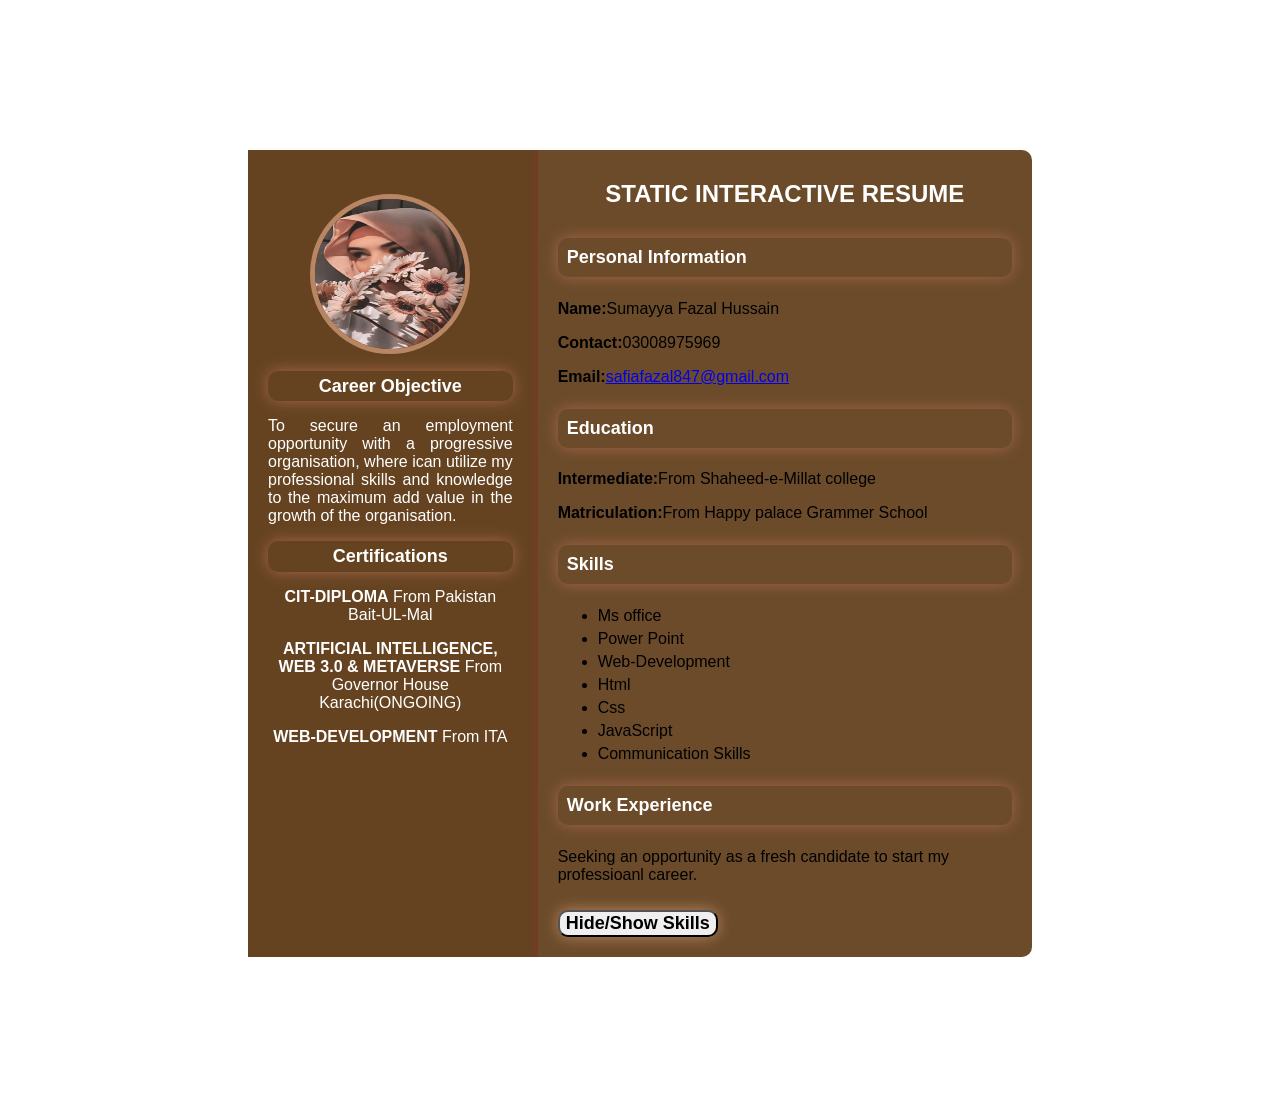
<file: milestone 1/index.html>
<!DOCTYPE html>
<html lang="en">
<head>
    <meta charset="UTF-8">
    <meta name="viewport" content="width=device-width, initial-scale=1.0">
    <title>STATIC INTERACTIVE RESUME</title>
    <link rel="stylesheet" href="style.css">
</head>
<body>
    <div class="resume-container">
    <!--LEFT-SECTION-->
    <div class="left-section">
        <img src="hsc.jpg" alt="Profile Picture"class="profile-picture">
        <section id="objective">
               <h3 style="color:white;">Career Objective</h3>
            <p style="text-align: justify; hyphens: auto;"> To secure an employment opportunity with a progressive organisation, where ican utilize my professional skills and knowledge to the maximum  add value in the growth of the organisation.</p>
        </section>
    
        <section id="certification">
        <h3 style="color:white;" >Certifications</h3>
        <p><b>CIT-DIPLOMA</b> From Pakistan Bait-UL-Mal</p>
        <p><b> ARTIFICIAL INTELLIGENCE, WEB 3.0 & METAVERSE</b> From Governor House Karachi(ONGOING)</p>
        <p><b>WEB-DEVELOPMENT</b> From ITA</p>
    </section>
    </div>
    
<!--RIGHT-SECTION-->
<div class="right-section">
    <h1 style="color:white;">STATIC INTERACTIVE RESUME</h1>
    <!--Personal-INFORMATION-->
<section id="personal-info">
<h3>Personal Information</h3>
<p><b>Name:</b>Sumayya Fazal Hussain</p>
<p><b>Contact:</b>03008975969</p>
<p><b>Email:</b><a href="mailto:safiafazal847@gmail.com">safiafazal847@gmail.com</a></p>
</section>

<!--Education-section-->
<section id="education">
    <h3>Education</h3>
    <p><b>Intermediate:</b>From Shaheed-e-Millat college</p>
    <p><b>Matriculation:</b>From Happy palace Grammer School</p>
</section>

<!--Skills-Section-->
<section id="skills">
    <h3>Skills</h3>
    <ul>
        <li>Ms office</li>
        <li>Power Point</li>
        <li>Web-Development</li>
        <li>Html</li>
        <li>Css</li>
        <li>JavaScript</li>
        <li>Communication Skills</li>

    </ul>
</section>
<!--Work-Experience-->
<section id="work-experience">
<h3>Work Experience</h3>
<p>Seeking an opportunity as a fresh candidate to start my professioanl career.</p>
</section>

<!--Button to toggle skill section-->
<button id="toggle-Skills"><b>Hide/Show Skills</b></button>
</div>
</div>
<script src="script.js"></script>
</body>
</html>
</file>
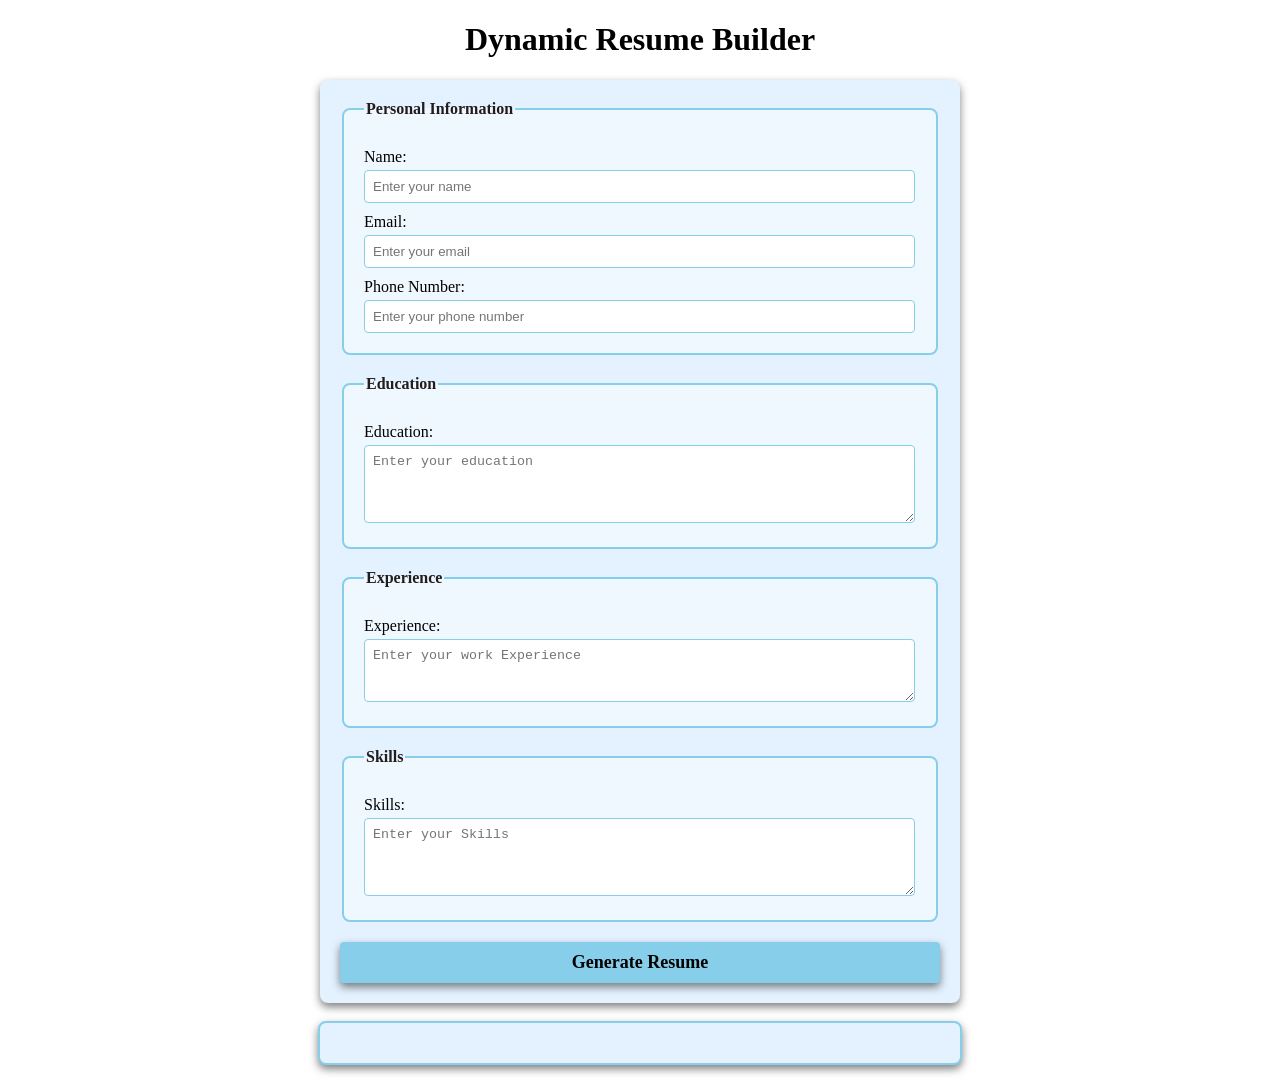
<file: Milestone 3/index.html>
<!DOCTYPE html>
<html lang="en">
<head>
    <meta charset="UTF-8">
    <meta name="viewport" content="width=device-width, initial-scale=1.0">
    <title>Dynamic Resume Builder</title>
    <link rel="stylesheet" href="style.css">
</head>
<body>
    <h1>Dynamic Resume Builder</h1>
    <form id="resume-form">
<fieldset>
    <legend>Personal Information</legend>
    <label for="name">Name:</label>
    <input type="text" id="name" placeholder="Enter your name" required>

    <label for="email">Email:</label>
    <input type="email" id="email" placeholder="Enter your email" required>
    
    <label for="phone">Phone Number:</label>
    <input type="phone" id="phone" placeholder="Enter your phone number" required>


    </fieldset>
  

<fieldset>
  <legend>Education</legend>
  <label for="education">Education:</label>
  <textarea id="education" placeholder="Enter your education" rows="4" required></textarea>
</fieldset>


<fieldset>
<legend>Experience</legend>
<label for="experience">Experience:</label>
  <textarea id="experience" placeholder="Enter your work Experience" rows="3" required></textarea>
</fieldset>

<fieldset>
    <legend>Skills</legend>
    <label for="skills">Skills:</label>
  <textarea id="skills" placeholder="Enter your Skills" rows="4" required></textarea>
</fieldset>

<button type="submit"> <b>Generate Resume</b></button>


</form>
<br>

<!--Dynamic Resume-->
<div id="resume-display">
<!--reume will be generated below-->
</div>

<script src="script.js"></script>


</body>
</html>
</file>
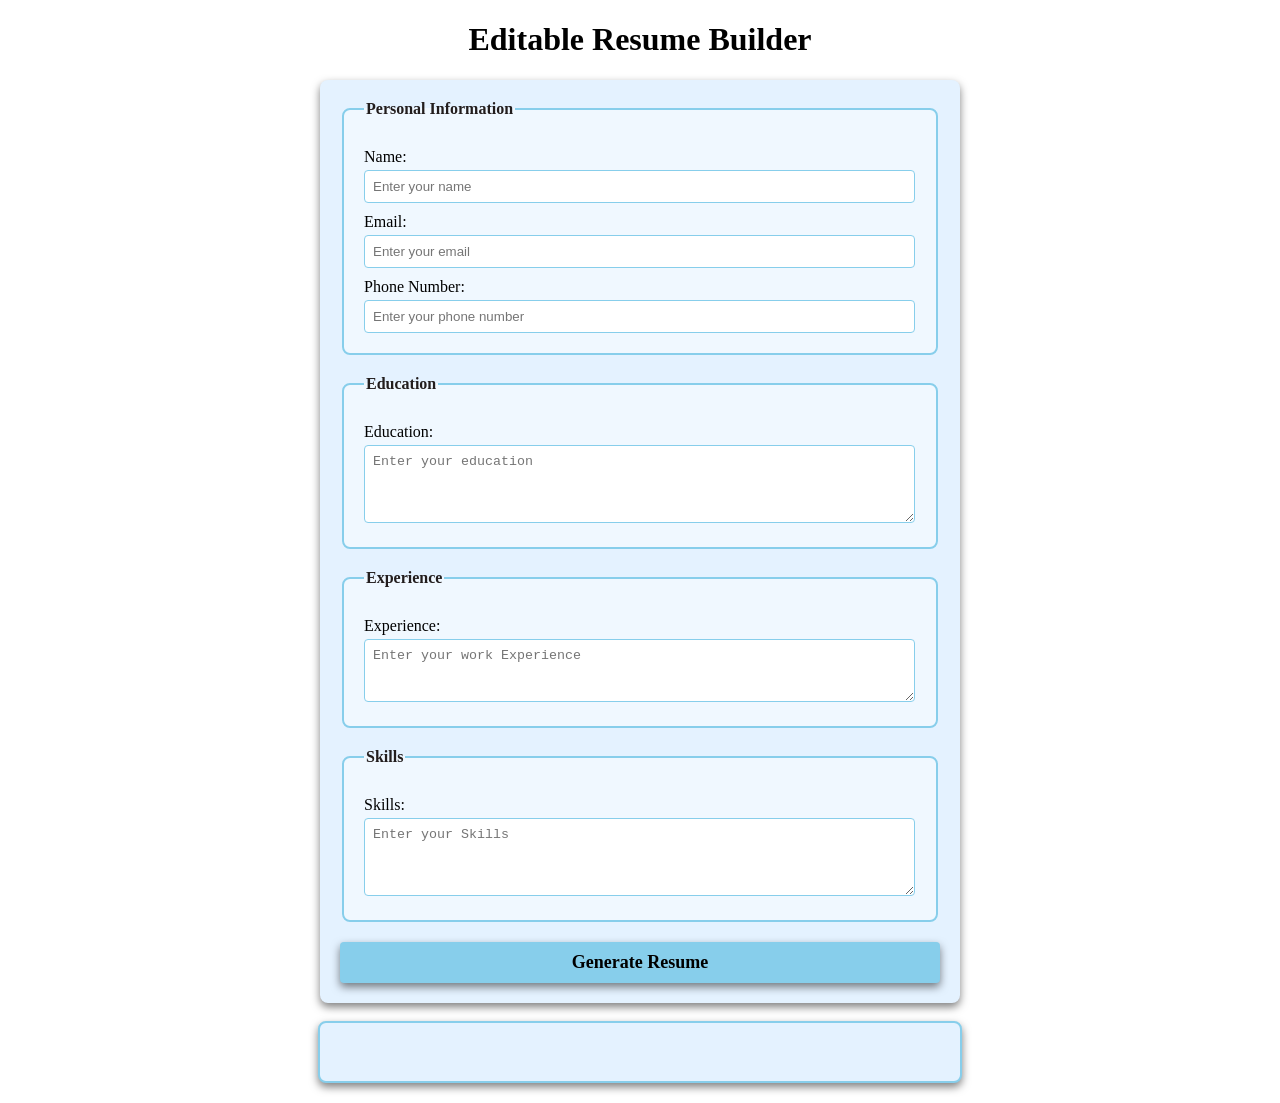
<file: Milestone 4/index.html>
<!DOCTYPE html>
<html lang="en">
<head>
    <meta charset="UTF-8">
    <meta name="viewport" content="width=device-width, initial-scale=1.0">
    <title>Editable Resume Builder</title>
    <link rel="stylesheet" href="style.css">
</head>
<body>
    <h1>Editable Resume Builder</h1>
    <form id="resume-form">
<fieldset>
    <legend>Personal Information</legend>
    <label for="name">Name:</label>
    <input type="text" id="name" placeholder="Enter your name" required>

    <label for="email">Email:</label>
    <input type="email" id="email" placeholder="Enter your email" required>
    
    <label for="phone">Phone Number:</label>
    <input type="phone" id="phone" placeholder="Enter your phone number" required>


    </fieldset>
  

<fieldset>
  <legend>Education</legend>
  <label for="education">Education:</label>
  <textarea id="education" placeholder="Enter your education" rows="4" required></textarea>
</fieldset>


<fieldset>
<legend>Experience</legend>
<label for="experience">Experience:</label>
  <textarea id="experience" placeholder="Enter your work Experience" rows="3" required></textarea>
</fieldset>

<fieldset>
    <legend>Skills</legend>
    <label for="skills">Skills:</label>
  <textarea id="skills" placeholder="Enter your Skills" rows="4" required></textarea>
</fieldset>

<button type="submit"> <b>Generate Resume</b></button>


</form>
<br>

<!--Dynamic & Editable Resume-->
<div id="resume-display" contenteditable="true">
<!--reume will be generated below-->
</div>

<script src="script.js"></script>


</body>
</html>
</file>
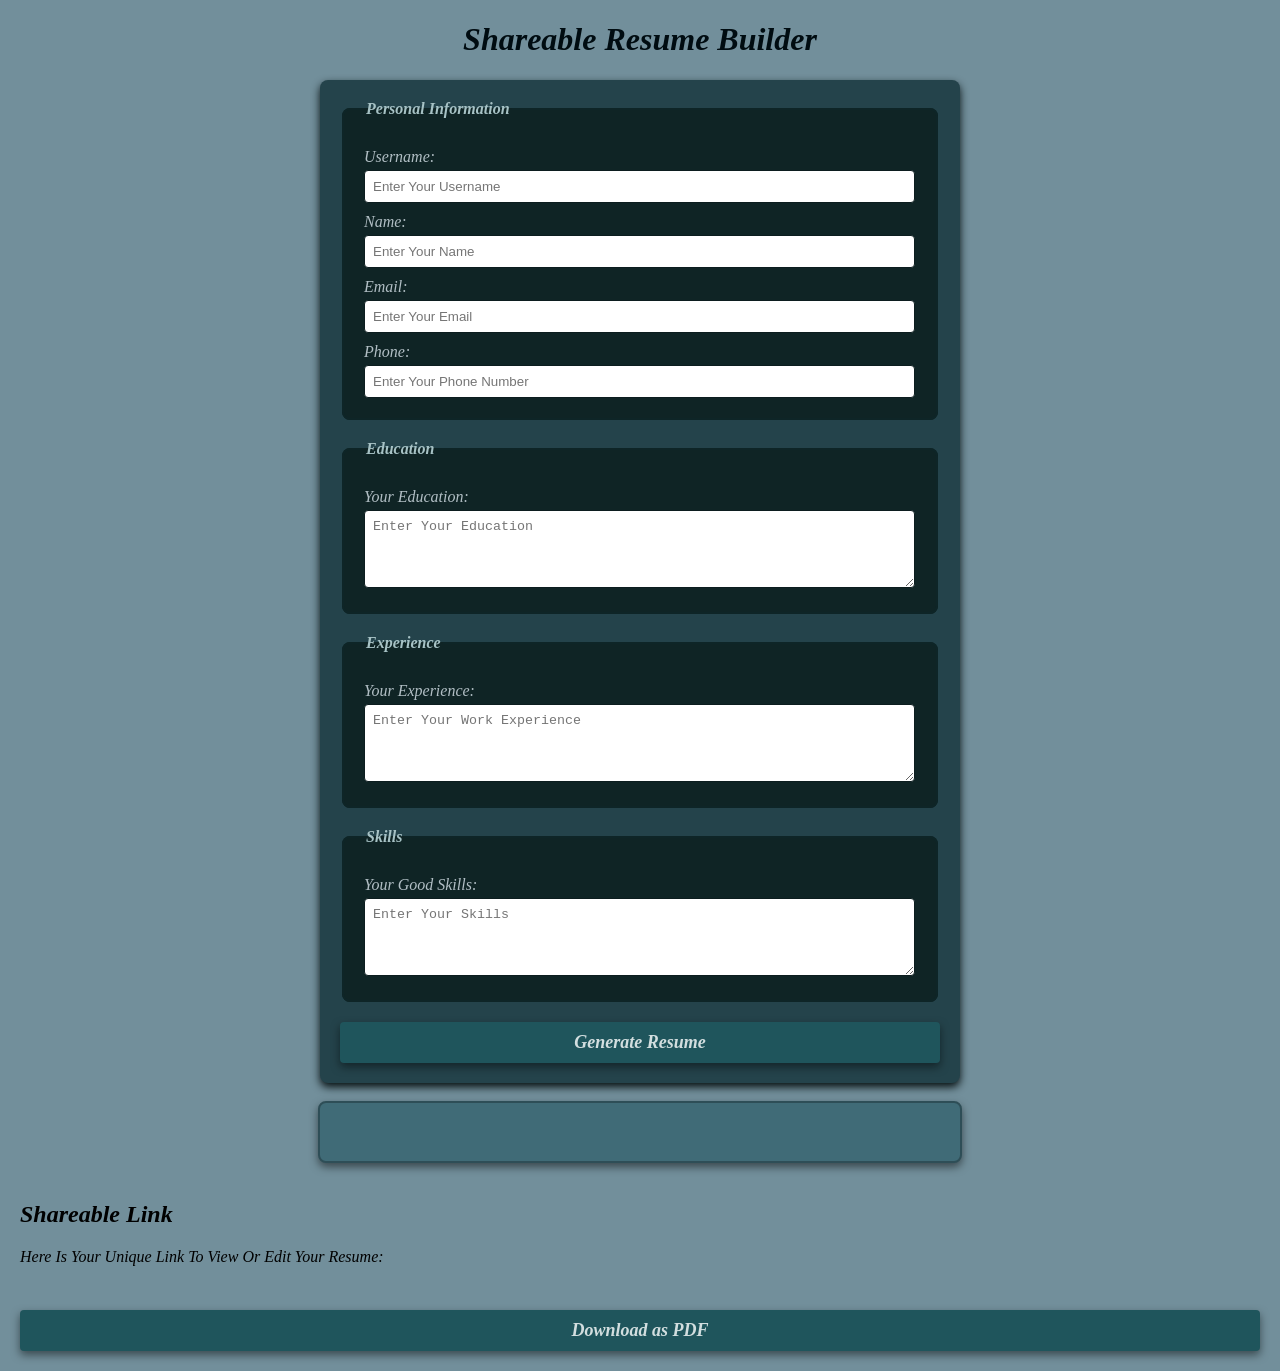
<file: milestone5/index.html>
<!DOCTYPE html>
<html lang="en">
<head>
    <meta charset="UTF-8">
    <meta name="viewport" content="width=device-width, initial-scale=1.0">
    <title>Shareable Resume Builder</title>
    <link rel="stylesheet" href="style.css"> 
</head>
<body>
    <h1><i><b>Shareable Resume Builder</b></i></h1>
    <form id="resume-form">
        <fieldset>
            <legend><i>Personal Information</i></legend>

            <label for="username"><i>Username:</i></label>
            <input  type="text" id="username" placeholder="Enter Your Username" required>

            <label for="name"><i>Name:</i></label>
            <input  type="text" id="name" placeholder="Enter Your Name" required>

            <label for="email"><i>Email:</i></label>
            <input  type="email" id="email" placeholder="Enter Your Email" required>

            <label for="phone"><i>Phone:</i></label>
            <input  type="tel" id="phone" placeholder="Enter Your Phone Number" required>
        </fieldset>

        <fieldset>
            <legend><i>Education</i></legend>
            <label for="education"><i>Your Education:</i> </label>
           <textarea id="education" placeholder="Enter Your Education" rows="4" required></textarea>
        </fieldset>

        <fieldset>
            <legend><i>Experience</i></legend>
            <label for="experience"><i>Your Experience:</i> </label>
            <textarea id="experience" placeholder="Enter Your Work Experience" rows="4" required></textarea>
        </fieldset>

        <fieldset>
            <legend><i>Skills</i></legend>
            <label for="skills"><i>Your Good Skills:</i> </label>
            <textarea id="skills" placeholder="Enter Your Skills" rows="4" required></textarea>
        </fieldset>

        <button type="submit"><b><i>Generate Resume</i></b></button>
       
    </form>
    <br>
    <!-- Dynamic & Editable Resume -->
     <div id="resume-display" contenteditable="true">
        <!-- Resume Will be Generated Below -->
     </div>

     <br>

     <!-- Section For Shareable link & download option -->

     <div id="shareable-link-container" style="display: none;"></div>

     <h2> <i><b>Shareable Link</b></i> </h2>
     <p><i> Here Is Your Unique Link To View Or Edit Your Resume:</i></p>
     <a href="" id="shareable-link" target="_blank"></a>
     <br>
     <button id="download-pdf"><b><i>Download as PDF</i></b></button>

     <script src="main.js"></script>

</body>
</html>
</file>
<file: milestone 1/style.css>
/* GENERAL STYLING */
body {
    font-family:'Arial',sans-serif;
    background-color:white;
    margin: 0;
    padding:150px;
}

.resume-container{
    display:flex;
    background-color: #654321f4;
    width:80%;
    margin: 0 auto;
    border-radius: 10px;
    box-shadow: 0 0 20px (0,0,0,0.1) ;

} 

/*LEFT SECTIN STYLING*/
.left-section {
    background-color:#654321;
    color:white;
    padding: 20px;
    width:35%;
    text-align: center;
    border-right: 5px solid rgba(165, 42, 42, 0.221);
}

.profile-picture{
    width: 150px;
    height:150px;
    margin-top:10%;
border-radius:50%;
border:5px solid #b98663;
margin: bottom 20px;
}

h1{
    font-size: 24px;
    margin:10px 0;
    margin-bottom: 30px;
    text-align:center;
}
h3{
    font-size:18px;
    padding:2%;
    margin:20px 0 10px;
color:white;
border-radius: 10px;
box-shadow:0 0 15px #a6674c;
margin-top: 5%;
margin-bottom:5%;
}

ul{
    list-style-type: fill round;
    padding:10;
    margin:10px 0;

}

ul li{
    margin: 5px 0;

}

/*RIGHT SECTION STYLING*/
.right-section {
    padding:20px;
    width:65%;
}

button{
    font-family: Arial,sans-serif;
border-radius: 10px;
box-shadow:0 0 15px #b98663;
cursor: pointer;
margin-top: 10px;
font-size:18px;
}

button:hover {
    background-color:#f7ae62;
}
</file>
<file: Milestone 3/style.css>
/* Styling form and resume sections */


body {

    font-family: 'Times New Roman', Times, serif;

    margin: 20px;

    padding: 0;

    background-color: white;

}


form {

    margin: auto;

    background-color: rgb(228, 242, 255);

    border-radius: 8px;

    box-shadow: 0 4px 8px rgba(0, 0, 0, 0.5);

    padding: 20px;

    max-width: 600px;

}


h1 {

    text-align: center;

    color: black;

}


fieldset {

    border: 2px solid skyblue;

    border-radius: 8px;

    padding: 20px;

    margin-bottom: 20px;

    background-color: aliceblue;

}


legend {

    font-weight: bold;

    text-align: left;

    color: rgb(34, 29, 29);

}


label {

    display: block;

    margin-top: 10px;

    color: black;


}


input,textarea {

    margin-top: 4px;

    padding: 8px;

    width: calc(100% - 1px);

    border: 1px solid skyblue;

    border-radius: 4px;

    box-sizing: border-box;

}


button {

    display: block;

    width: 100%;

    background-color: skyblue;

    color: black;

    border: none;

    border-radius: 4px;

    box-shadow: 0 4px 8px rgba(0, 0, 0, 0.5);

    margin-top: 10px;

    font-size: 18px;

    font-family: 'Times New Roman', Times, serif;

    padding: 10px;

    cursor: pointer;

}


button :hover {

    color: blue;

}


#resume-display {

    max-width: 600px;

    margin: auto;

    padding: 20px;

    border: 2px solid skyblue;

    border-radius: 8px;

    background-color: rgb(228, 242, 255);

    box-shadow: 0 4px 8px rgba(0, 0, 0, 0.5);

}


#resume-display h2 {

    color: black;

}
</file>
<file: Milestone 4/style.css>
/* Styling form and resume sections */


body {

    font-family: 'Times New Roman', Times, serif;

    margin: 20px;

    padding: 0;

    background-color: white;

}


form {

    margin: auto;

    background-color: rgb(228, 242, 255);

    border-radius: 8px;

    box-shadow: 0 4px 8px rgba(0, 0, 0, 0.5);

    padding: 20px;

    max-width: 600px;

}


h1 {

    text-align: center;

    color: black;

}


fieldset {

    border: 2px solid skyblue;

    border-radius: 8px;

    padding: 20px;

    margin-bottom: 20px;

    background-color: aliceblue;

}


legend {

    font-weight: bold;

    text-align: left;

    color: rgb(34, 29, 29);

}


label {

    display: block;

    margin-top: 10px;

    color: black;


}


input,textarea {

    margin-top: 4px;

    padding: 8px;

    width: calc(100% - 1px);

    border: 1px solid skyblue;

    border-radius: 4px;

    box-sizing: border-box;

}


button {

    display: block;

    width: 100%;

    background-color: skyblue;

    color: black;

    border: none;

    border-radius: 4px;

    box-shadow: 0 4px 8px rgba(0, 0, 0, 0.5);

    margin-top: 10px;

    font-size: 18px;

    font-family: 'Times New Roman', Times, serif;

    padding: 10px;

    cursor: pointer;

}


button :hover {

    color: blue;

}


#resume-display {

    max-width: 600px;

    margin: auto;

    padding: 20px;

    border: 2px solid skyblue;

    border-radius: 8px;

    background-color: rgb(228, 242, 255);

    box-shadow: 0 4px 8px rgba(0, 0, 0, 0.5);
/*Making the resume editable*/
    outline:none;
}


#resume-display h2 {

    color: black;

}
</file>
<file: milestone5/style.css>
/* Styling form and resume sections */

body {
    font-family: 'Times New Roman', Times, serif;
    margin: 20px;
    padding: 0;
    background-color: rgb(114, 143, 155);
}

form {
    margin: auto;
    background-color: rgb(36, 67, 75);
    border-radius: 8px;
    box-shadow: 0 4px 8px rgb(5, 14, 15);
    padding: 20px;
    max-width: 600px;
}

h1 {
    text-align: center;
    color: rgb(0, 12, 17);
}

fieldset {
    border: 2px solid rgb(14, 37, 39);
    border-radius: 8px;
    padding: 20px;
    margin-bottom: 20px;
    background-color: rgb(15, 36, 37);
}

legend {
    font-weight: bold;
    text-align: left;
    color: rgb(167, 194, 197);
}

label {
    display: block;
    margin-top: 10px;
    color: rgb(177, 190, 196);

}

input,textarea {
    margin-top: 4px;
    padding: 8px;
    width: calc(100% - 1px);
    border: 1px solid rgb(12, 29, 31);
    border-radius: 4px;
    box-sizing: border-box;
}

button {
    display: block;
    width: 100%;
    background-color: rgb(31, 85, 92);
    color: rgb(210, 222, 223);
    border: none;
    border-radius: 4px;
    box-shadow: 0 4px 8px rgba(4, 8, 8, 0.5);
    margin-top: 10px;
    font-size: 18px;
    font-family: 'Times New Roman', Times, serif;
    padding: 10px;
    cursor: pointer;
}

button :hover {
    color: rgb(9, 23, 24);
}

#resume-display {
    max-width: 600px;
    margin: auto;
    padding: 20px;
    border: 2px solid rgb(46, 78, 87);
    border-radius: 8px;
    background-color: rgb(64, 107, 119);
    box-shadow: 0 4px 8px rgba(0, 0, 0, 0.5);
    /* Making the Resume Editable */
    outline: none;
}

#resume-display h2 {
    color: rgb(21, 28, 31);
}
</file>
